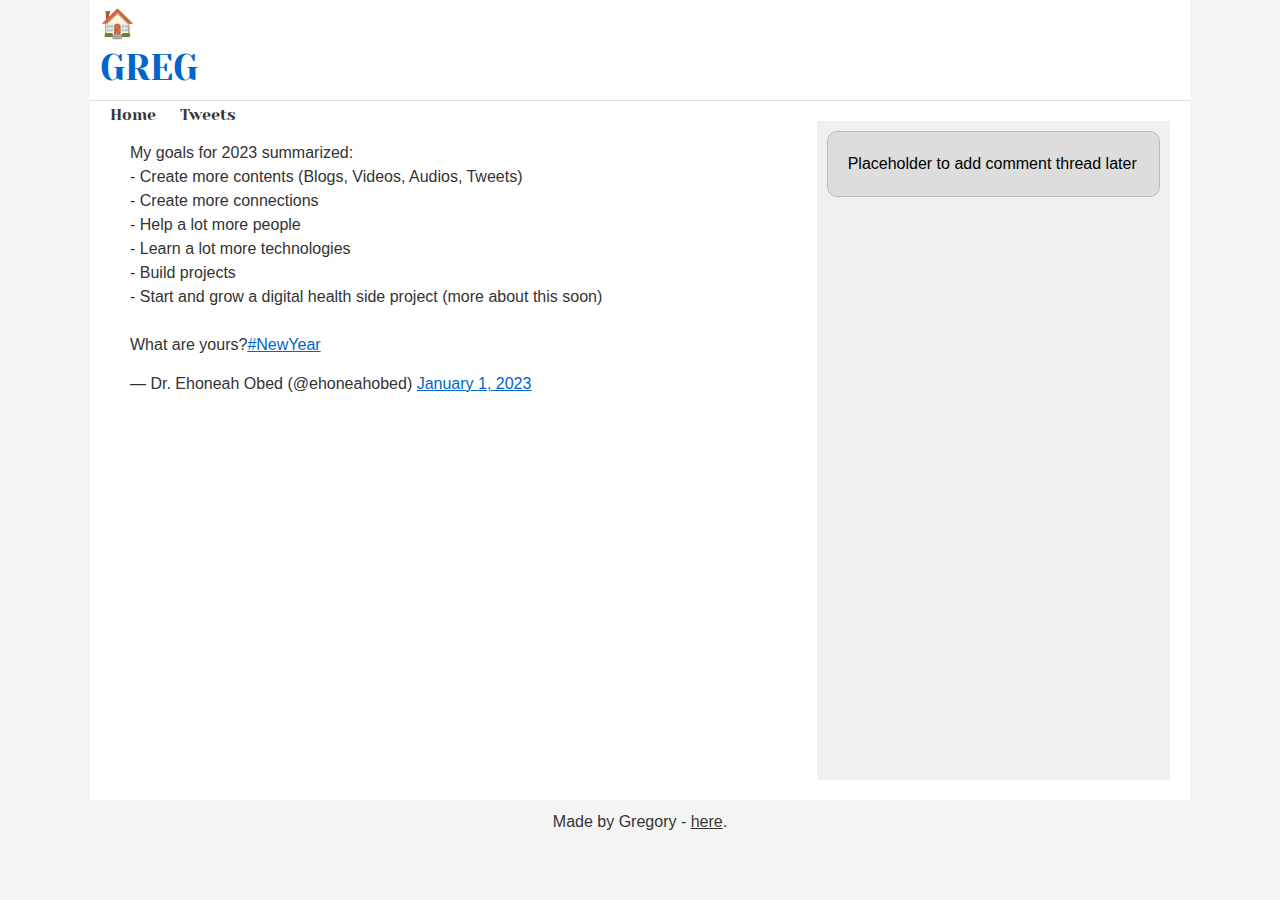
<file: css_basic/tweets.html>
<!DOCTYPE html>
<html>
<head>
  <title>My Tweets HTML Page</title>
  <script async src="https://platform.twitter.com/widgets.js" charset="utf-8"></script>
  <link href="base.css" rel="stylesheet">
  <link href="styles.css" rel="stylesheet">
</head>
<body>
  <header>
    <h1><span class="logo">&#127968;</span> GREG </h1>
    <ul>
      <li><a href="index.html">Home</a></li>
      <li><a href="tweets.html">Tweets</a></li>
    </ul>
  </header>

  <main>
    <article>
      <blockquote class="twitter-tweet">
        <p lang="en" dir="ltr">My goals for 2023 summarized:<br>- Create more contents (Blogs, Videos, Audios, Tweets)<br>- Create more connections<br>- Help a lot more people<br>- Learn a lot more technologies<br>- Build projects<br>- Start and grow a digital health side project (more about this soon)<br><br>What are yours?<a href="https://twitter.com/hashtag/NewYear?src=hash&amp;ref_src=twsrc%5Etfw">#NewYear</a></p>
        <p>&mdash; Dr. Ehoneah Obed (@ehoneahobed) <a href="https://twitter.com/ehoneahobed/status/1609440295732527105?ref_src=twsrc%5Etfw">January 1, 2023</a></p>
      </blockquote>
    </article>

    <aside>
      <p>Placeholder to add comment thread later</p>
    </aside>
  </main>

  <footer>
    <p>Made by Gregory - <a href="https://www.kenet.or.ke/node/145" target="_blank">here</a>.</p>
  </footer>
</body>
</html>
</file>
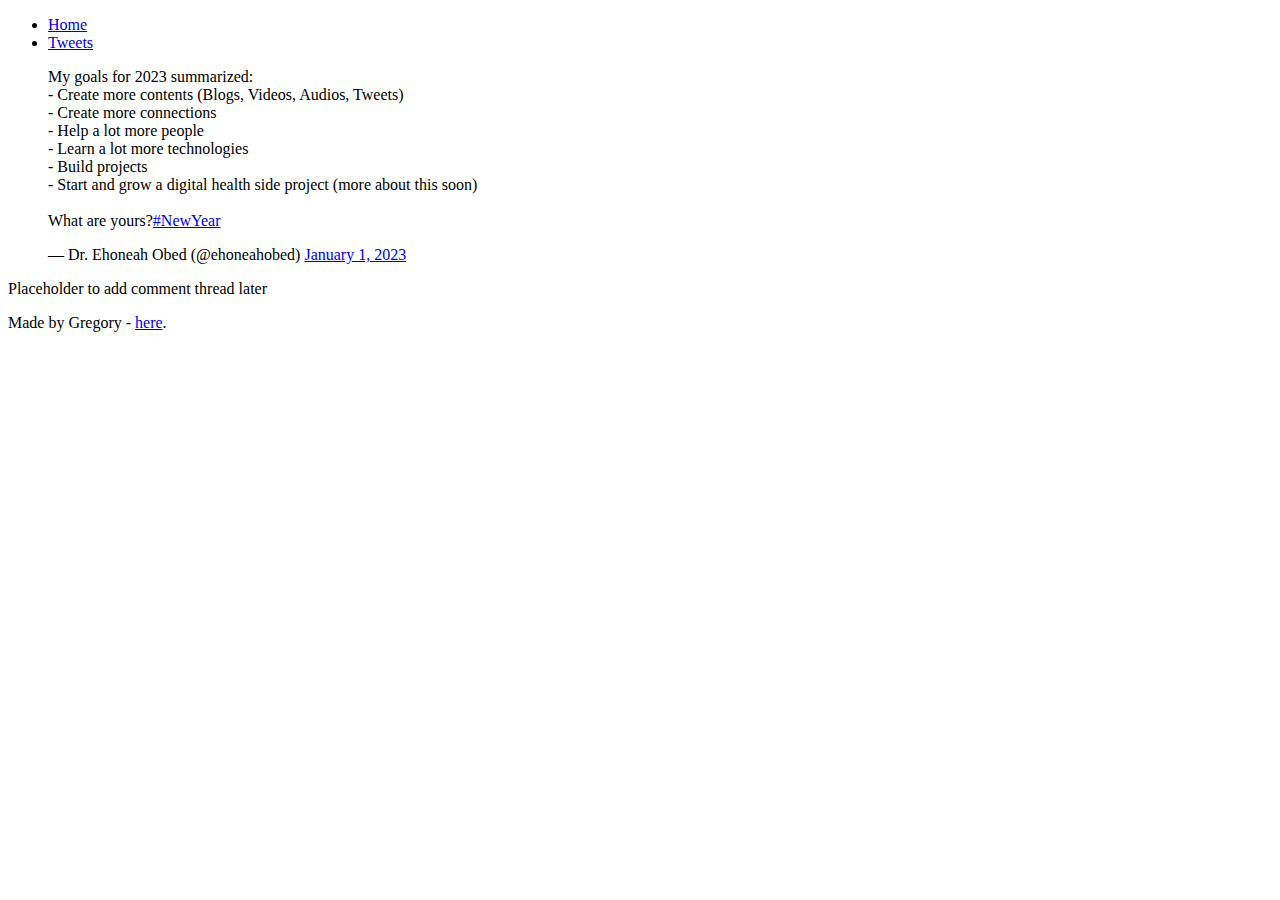
<file: html_basic/tweets.html>
<!DOCTYPE html>
<html>
<head>
  <title>My Tweets HTML Page</title>
  <script async src="https://platform.twitter.com/widgets.js" charset="utf-8"></script>
</head>
<body>
  <header>
    <ul>
      <li><a href="index.html">Home</a></li>
      <li><a href="tweets.html">Tweets</a></li>
    </ul>
  </header>

  <main>
    <article>
      <blockquote class="twitter-tweet">
        <p lang="en" dir="ltr">My goals for 2023 summarized:<br>- Create more contents (Blogs, Videos, Audios, Tweets)<br>- Create more connections<br>- Help a lot more people<br>- Learn a lot more technologies<br>- Build projects<br>- Start and grow a digital health side project (more about this soon)<br><br>What are yours?<a href="https://twitter.com/hashtag/NewYear?src=hash&amp;ref_src=twsrc%5Etfw">#NewYear</a></p>
        <p>&mdash; Dr. Ehoneah Obed (@ehoneahobed) <a href="https://twitter.com/ehoneahobed/status/1609440295732527105?ref_src=twsrc%5Etfw">January 1, 2023</a></p>
      </blockquote>
    </article>

    <aside>
      <p>Placeholder to add comment thread later</p>
    </aside>
  </main>

  <footer>
    <p>Made by Gregory - <a href="https://www.kenet.or.ke/node/145" target="_blank">here</a>.</p>
  </footer>
</body>
</html>
</file>
<file: css_basic/base.css>
/* Importing webfonts */
/* (If you're learning CSS, you should disregard that) */

@import url(https://fonts.googleapis.com/css?family=Yeseva+One);
@import url(https://fonts.googleapis.com/css?family=Josefin+Sans:400,700,700italic,400italic);


/* CSS reset rules */

html, body {
	height: 100%;
	min-height: 100%;
}
html, body, div, span, applet, object, iframe,
h1, h2, h3, h4, h5, h6, p, blockquote, pre,
a, abbr, acronym, address, big, cite, code,
del, dfn, img, ins, kbd, q, s, samp,
small, strike, sub, sup, tt, var,
b, u, i, center,
dl, dt, dd,
fieldset, form, label, legend,
table, caption, tbody, tfoot, thead, tr, th, td,
article, aside, canvas, details, embed, 
figure, figcaption, footer, header, hgroup, 
menu, nav, output, ruby, section, summary,
time, mark, audio, video {
	margin: 0;
	padding: 0;
	border: 0;
	font-size: 100%;
	font: inherit;
	vertical-align: baseline;
}
/* HTML5 display-role reset for older browsers */
article, aside, details, figcaption, figure, 
footer, header, hgroup, menu, nav, section {
	display: block;
}
body {
	line-height: 1;
}
blockquote, q {
	quotes: none;
}
blockquote:before, blockquote:after,
q:before, q:after {
	content: '';
	content: none;
}
table {
	border-collapse: collapse;
	border-spacing: 0;
}


/* Fonts and colors */

body {
	font-family: 'Josefin Sans', serif;
	color: rgba(0, 0, 0, 0.8);
}
h1, h2, h3, h4, h5, h6, header {
	font-family: 'Yeseva One', sans-serif;
}
article {
}
header {
	border-bottom: 1px solid rgb(221,221,221);
	transition: border-bottom-color 1s ease;
}
header a {
	color: rgba(0, 0, 0, 0.8);
}
aside {
	background: #FAFAFA;
}
aside p {
	border: 1px solid #bbb;
	background: #ddd;
	color: black;
}
footer a {
	color: rgba(0, 0, 0, 0.8);
}
a {
	color: #F80002;
}


/* Positioning and margins */

@media (min-width: 1100px) {
	body {
		width: 1100px;
		margin: 0 auto;
	}
}

article {
	padding: 50px 15px;
}
article > *:first-child {
	margin-top: 0;
}
aside {
	padding: 50px 15px;
}
header .right {
	float: right;
	margin: 0 10px 15px;
}


/* Header */
header {
	padding: 20px 0;
	height: 80px;
}
header ul {
	list-style: none;
	margin: 0;
	padding: 0;
}
header li {
	display: inline;
	vertical-align:middle;
}
header li:first-child {
	margin: 0;
}
header li a {
	margin: 0 10px;
}
header li.logo {
	font-size: 36px;
}
header a {
	text-decoration: none;
}


/* Aside */

aside p {
	border-radius: 10px;
	padding: 20px 20px;
}


/* Footer */

footer {
	padding: 5px 15px;
	height: 80px;
}


/* Text styles and margins */

p {
	margin-bottom: 15px;
}
h1 {
	font-size: 36px;
	margin: 40px 0 20px;
}
h2 {
	font-size: 32px;
	margin: 30px 0 15px;
}
h3 {
	font-size: 28px;
	margin: 25px 0 10px;
}
h4 {
	font-size: 20px;
	font-weight: bold;
	margin: 20px 0 10px;
}
h5 {
	font-size: 18px;
	font-weight: bold;
	margin: 15px 0 10px;
}
h6 {
	font-weight: bold;
	margin: 5px 0;
}

@media (max-width: 800px) {
  body.works_on_smartphone {
  	display: block;
  }
  body.works_on_smartphone main {
  	display: block;
  }
  header .right {
  	float: none;
  }
}
</file>
<file: css_basic/styles.css>
/* styles.css */

body {
    display: flex;
    flex-direction: column;
    background-color: #f5f5f5;
    color: #333333;
    font-family: Arial, sans-serif;
  }
  
  main {
    display: flex;
    flex-direction: row;
    flex: auto;
    background-color: #ffffff;
    padding: 20px;
  }
  
  article {
    flex: 2;
    overflow-y: auto;
    background-color: #ffffff;
  padding: 20px;
  }
  
  aside {
    flex: 1;
    overflow-y: auto;
    background-color: #f0f0f0;
    padding: 10px;
  }

  header {
    background-color: #ffffff;
    padding: 10px;
  }

  footer {
    background-color: #f5f5f5;
    padding: 10px;
    text-align: center;
  }

  h1 {
    color: #0066cc;
  }
  
  p {
    line-height: 1.5;
  }
  
  a {
    color: #0066cc;
  }
  
  a:hover {
    text-decoration: underline;
  }
  header {
    background-color: #ffffff;
    padding: 10px;
    position: relative;
  }
  
  .logo {
    font-size: 28px;
    font-weight: bold;
    position: absolute;
    top: 10px;
    left: 10px;
  }
</file>
